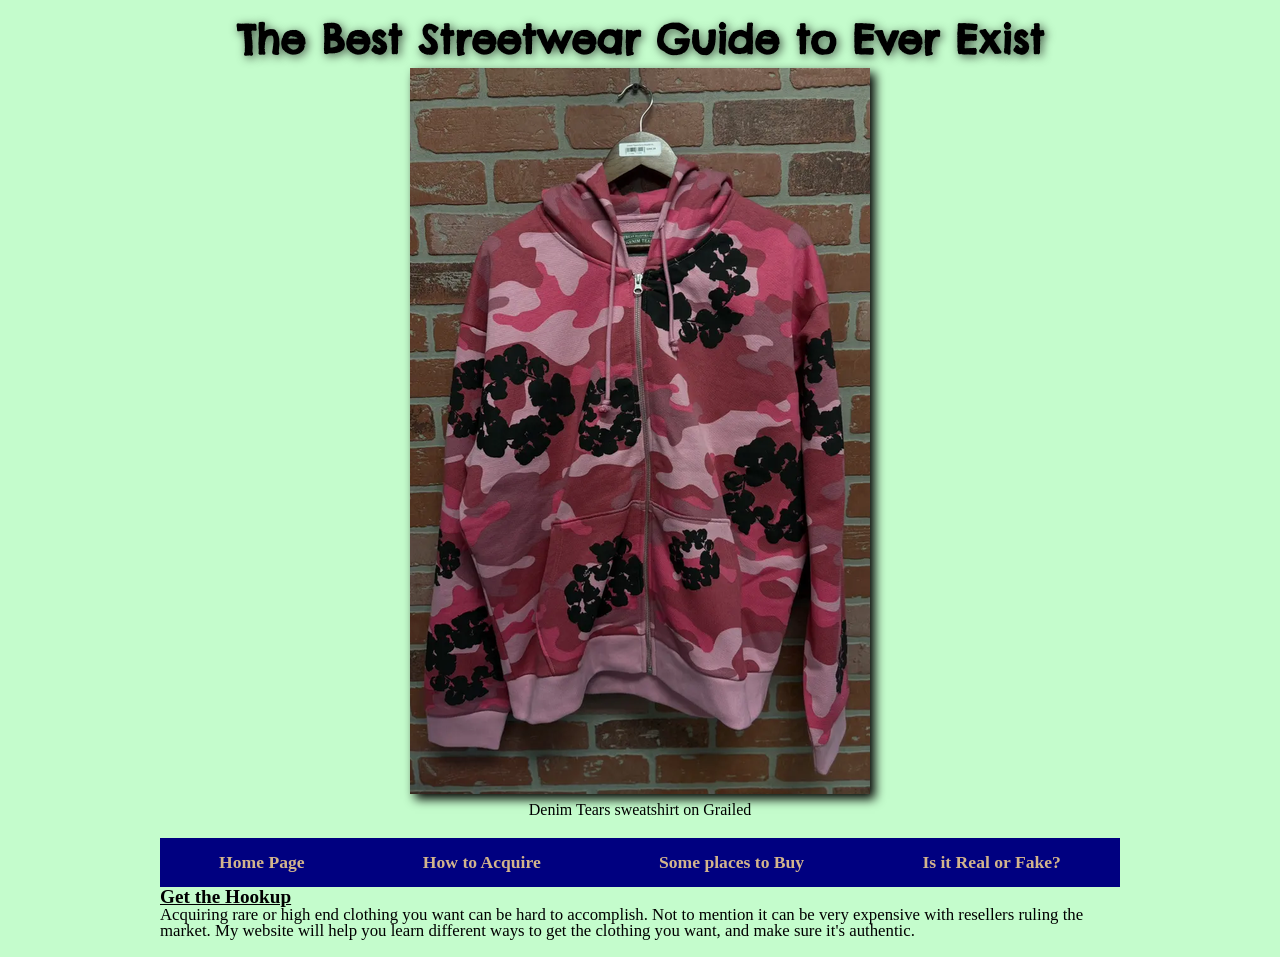
<file: index.html>
<!DOCTYPE html>
<html lang="en">
<head>
  <meta charset="UTF-8">
  <meta name="viewport" content="width=device-width, initial-scale=1.0">
  <title>The Best Streetwear Guide</title>
  <link rel="stylesheet" href="reset.css">
  <link rel="stylesheet" href="main.css">
  <link rel="preconnect" href="https://fonts.googleapis.com">
  <link rel="preconnect" href="https://fonts.gstatic.com" crossorigin>
  <link href="https://fonts.googleapis.com/css2?family=Chelsea+Market&display=swap" rel="stylesheet">
</head>
<body>
  <div class="wrapper">

    <header>
      <h1>The Best Streetwear Guide to Ever Exist</h1>
      <figure class="denim">
        <img src="images/denim.png" alt="Denim Tears zip up">
        <figcaption>Denim Tears sweatshirt on Grailed</figcaption>
      </figure>
    </header>

    <nav>
      <ul>
        <a href="index.html">Home Page</a>
        <a href="How to Get the Items.html">How to Acquire</a>
        <a href="Some Specific Sellers.html">Some places to Buy</a>
        <a href="Authenticity.html">Is it Real or Fake?</a>
      </ul>
    </nav>

    <main>
      <h2>Get the Hookup</h2>
      <p>Acquiring rare or high end clothing you want can be hard to accomplish. Not to mention it can be very expensive with resellers ruling the market. My website will help you learn different ways to get the clothing you want, and make sure it's authentic.</p>

    </main>

  </div>

</body>
</html>
</file>
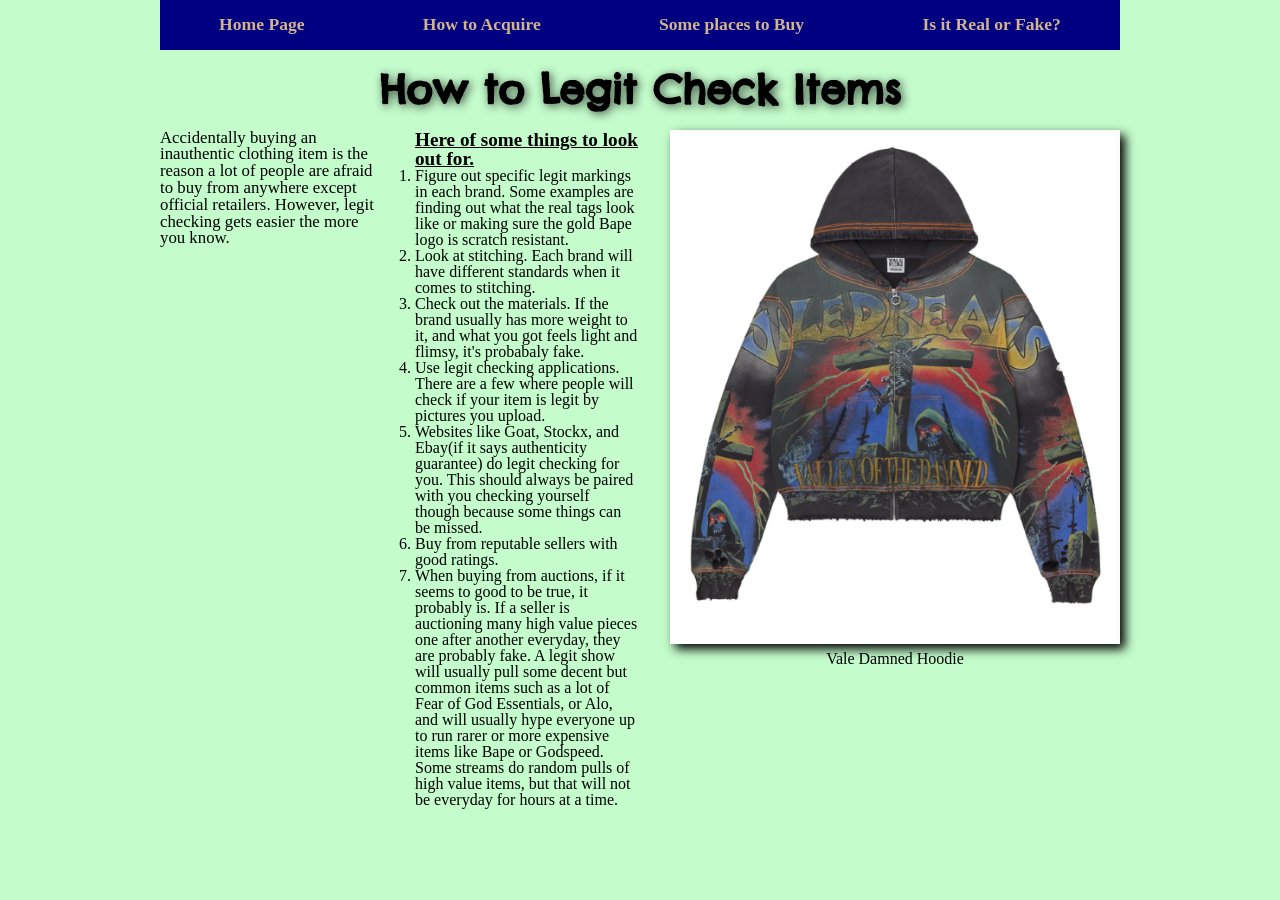
<file: Authenticity.html>
<!DOCTYPE html>
<html lang="en">
<head>
  <meta charset="UTF-8">
  <meta name="viewport" content="width=device-width, initial-scale=1.0">
  <title>Is it Real or Fake?</title>
  <link rel="stylesheet" href="reset.css">
  <link rel="stylesheet" href="main.css">
  <link rel="preconnect" href="https://fonts.googleapis.com">
  <link rel="preconnect" href="https://fonts.gstatic.com" crossorigin>
  <link href="https://fonts.googleapis.com/css2?family=Chelsea+Market&display=swap" rel="stylesheet">
</head>
<body>
  <div class="wrapper">

    <nav>
      <ul>
        <a href="index.html">Home Page</a>
        <a href="How to Get the Items.html">How to Acquire</a>
        <a href="Some Specific Sellers.html">Some places to Buy</a>
        <a href="Authenticity.html">Is it Real or Fake?</a>
      </ul>
    </nav>

    <header>
      <h1>How to Legit Check Items</h1>
    </header>

    <main class="legit">
      <section class="left-side">
        <p>Accidentally buying an inauthentic clothing item is the reason a lot of people are afraid to buy from anywhere except official retailers. However, legit checking gets easier the more you know.</p>
      </section>

      <section class="left-side-2">
        <h2>Here of some things to look out for.</h2>
        <ol>
          <li>Figure out specific legit markings in each brand. Some examples are finding out what the real tags look like or making sure the gold Bape logo is scratch resistant.</li>
          <li>Look at stitching. Each brand will have different standards when it comes to stitching.</li>
          <li>Check out the materials. If the brand usually has more weight to it, and what you got feels light and flimsy, it's probabaly fake.</li>
          <li>Use legit checking applications. There are a few where people will check if your item is legit by pictures you upload.</li>
          <li>Websites like Goat, Stockx, and Ebay(if it says authenticity guarantee) do legit checking for you. This should always be paired with you checking yourself though because some things can be missed.</li>
          <li>Buy from reputable sellers with good ratings.</li>
          <li>When buying from auctions, if it seems to good to be true, it probably is. If a seller is auctioning many high value pieces one after another everyday, they are probably fake. A legit show will usually pull some decent but common items such as a lot of Fear of God Essentials, or Alo, and will usually hype everyone up to run rarer or more expensive items like Bape or Godspeed. Some streams do random pulls of high value items, but that will not be everyday for hours at a time.</li>
        </ol>
        </section>
        <figure class="right-side">
          <img src="images/damned.png" alt="Vale Damned Hoodie">
          <figcaption>Vale Damned Hoodie</figcaption>
        </figure>
      </section>
    </main>

  </div>

</body>
</html>
</file>
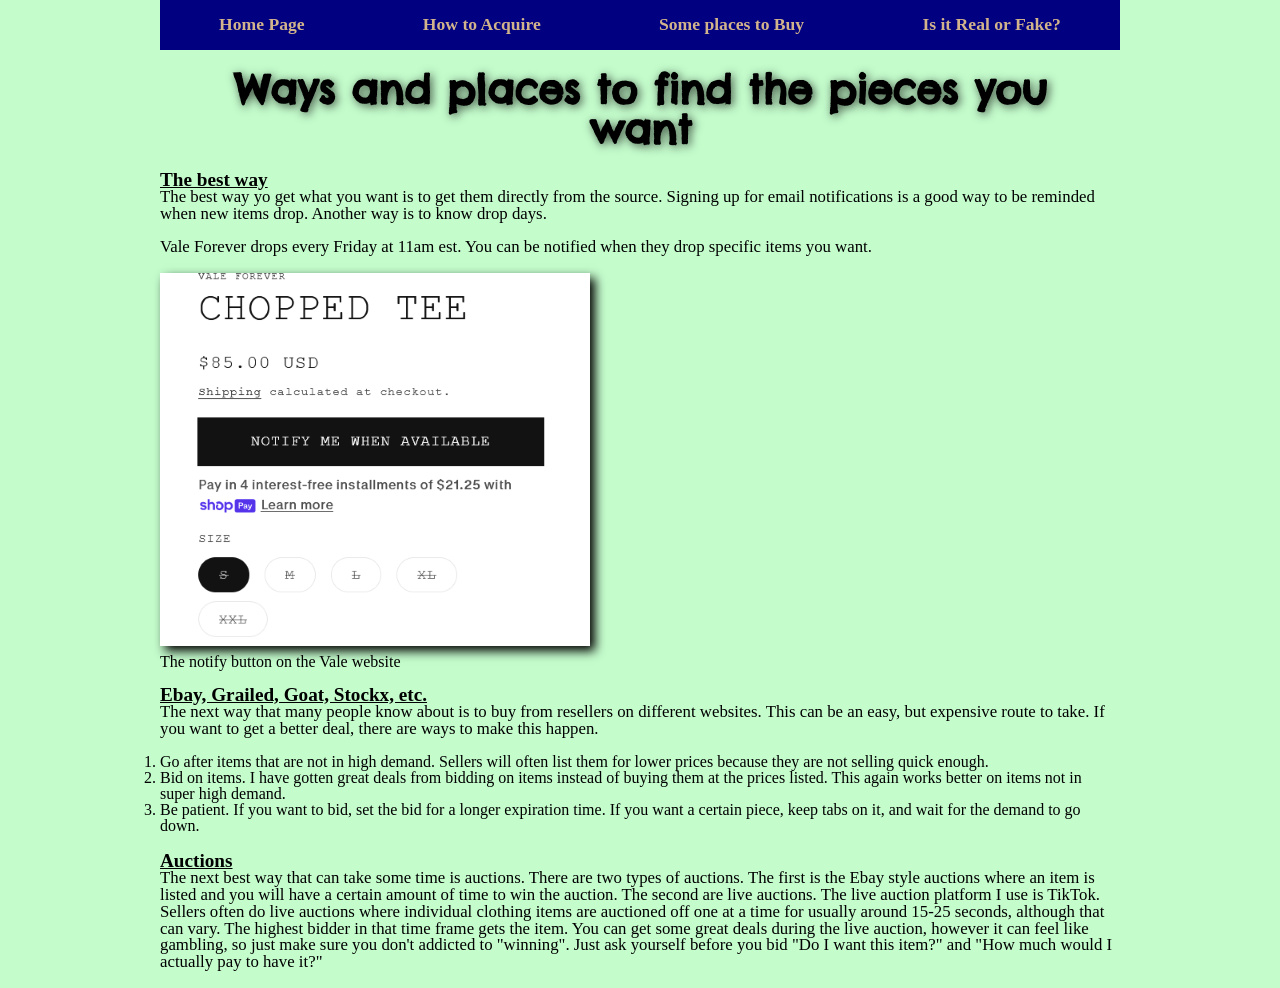
<file: How to Get the Items.html>
<!DOCTYPE html>
<html lang="en">
<head>
  <meta charset="UTF-8">
  <meta name="viewport" content="width=device-width, initial-scale=1.0">
  <title>Where and How to Get the Clothing</title>
  <link rel="stylesheet" href="reset.css">
  <link rel="stylesheet" href="main.css">
  <link rel="preconnect" href="https://fonts.googleapis.com">
  <link rel="preconnect" href="https://fonts.gstatic.com" crossorigin>
  <link href="https://fonts.googleapis.com/css2?family=Chelsea+Market&display=swap" rel="stylesheet">
</head>
<body>
  <div class="wrapper">

    <nav>
      <ul>
        <a href="index.html">Home Page</a>
        <a href="How to Get the Items.html">How to Acquire</a>
        <a href="Some Specific Sellers.html">Some places to Buy</a>
        <a href="Authenticity.html">Is it Real or Fake?</a>
      </ul>
    </nav>

    <header>
      <h1>Ways and places to find the pieces you want</h1>
    </header>

    <main>
      <section>
        <h2>The best way</h2>
        <p>The best way yo get what you want is to get them directly from the source. Signing up for email notifications is a good way to be reminded when new items drop. Another way is to know drop days.</p>
        <p>Vale Forever drops every Friday at 11am est. You can be notified when they drop specific items you want.</p>
      <figure class="notify">
        <img src="images/notify.png" alt="notify button on Vale website">
        <figcaption>The notify button on the Vale website</figcaption>
      </figure>
      </section>

      <section>
        <h2>Ebay, Grailed, Goat, Stockx, etc.</h2>
        <p>The next way that many people know about is to buy from resellers on different websites. This can be an easy, but expensive route to take. If you want to get a better deal, there are ways to make this happen.</p>
        <p>
        <ol>
          <li>Go after items that are not in high demand. Sellers will often list them for lower prices because they are not selling quick enough.</li>
          <li>Bid on items. I have gotten great deals from bidding on items instead of buying them at the prices listed. This again works better on items not in super high demand.</li>
          <li>Be patient. If you want to bid, set the bid for a longer expiration time. If you want a certain piece, keep tabs on it, and wait for the demand to go down.</li>
        </ol>
        </p>
      </section>

      <section>
        <h2>Auctions</h2>
        <p>The next best way that can take some time is auctions. There are two types of auctions. The first is the Ebay style auctions where an item is listed and you will have a certain amount of time to win the auction. The second are live auctions. The live auction platform I use is TikTok. Sellers often do live auctions where individual clothing items are auctioned off one at a time for usually around 15-25 seconds, although that can vary. The highest bidder in that time frame gets the item. You can get some great deals during the live auction, however it can feel like gambling, so just make sure you don't addicted to "winning". Just ask yourself before you bid "Do I want this item?" and "How much would I actually pay to have it?"
        </p>
      </section>
    </main>

  </div>

</body>
</html>
</file>
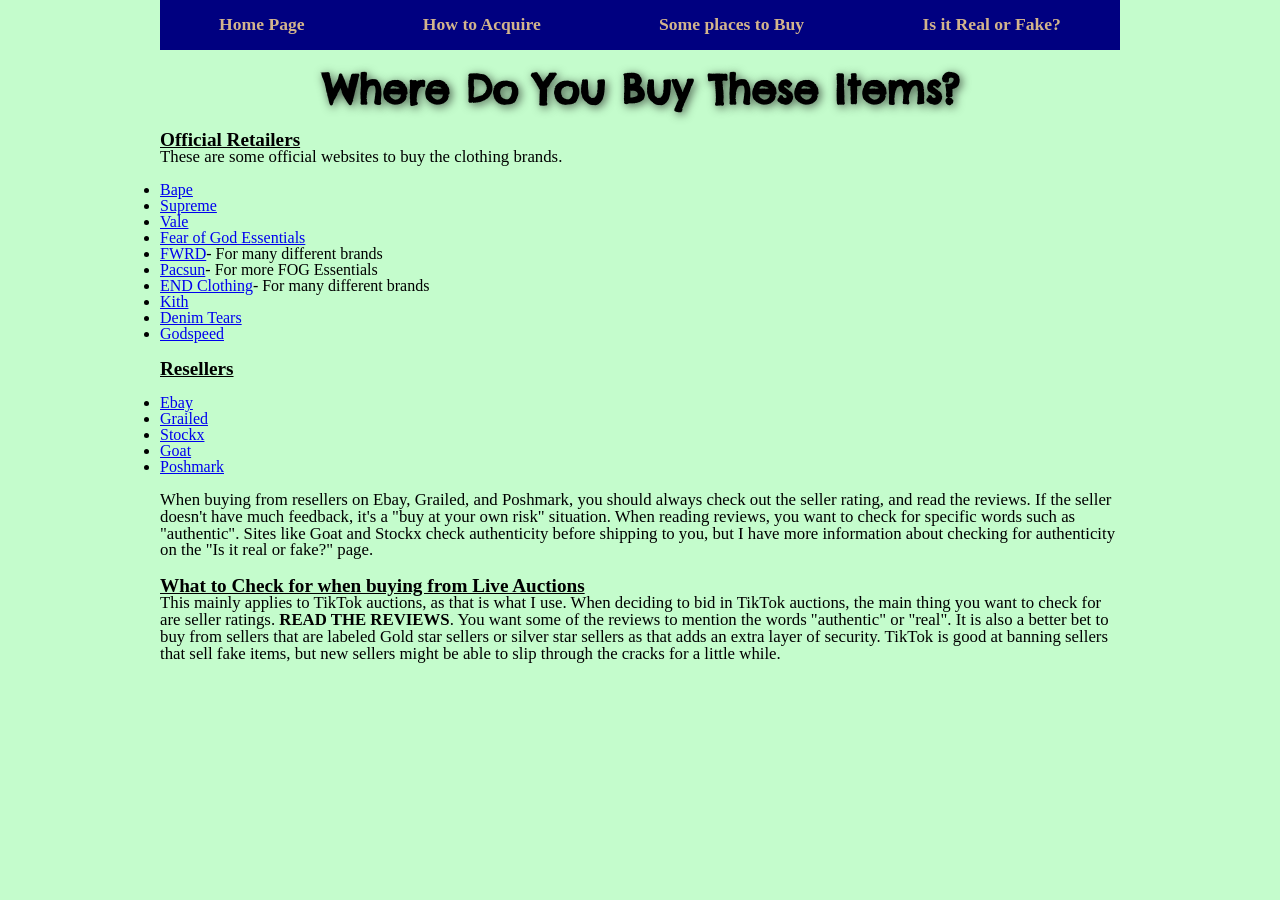
<file: Some Specific Sellers.html>
<!DOCTYPE html>
<html lang="en">
<head>
  <meta charset="UTF-8">
  <meta name="viewport" content="width=device-width, initial-scale=1.0">
  <title>Places to Buy</title>
  <link rel="stylesheet" href="reset.css">
  <link rel="stylesheet" href="main.css">
  <link rel="preconnect" href="https://fonts.googleapis.com">
  <link rel="preconnect" href="https://fonts.gstatic.com" crossorigin>
  <link href="https://fonts.googleapis.com/css2?family=Chelsea+Market&display=swap" rel="stylesheet">
</head>
<body>
  <div class="wrapper">

    <nav>
      <ul>
        <a href="index.html">Home Page</a>
        <a href="How to Get the Items.html">How to Acquire</a>
        <a href="Some Specific Sellers.html">Some places to Buy</a>
        <a href="Authenticity.html">Is it Real or Fake?</a>
      </ul>
    </nav>

    <header>
      <h1>Where Do You Buy These Items?</h1>
    </header>

    <main>
      <section>
        <h2>Official Retailers</h2>
        <p>These are some official websites to buy the clothing brands.</p>
        <p>
        <ul>
          <li><a href="https://us.bape.com/">Bape</a></li>
          <li><a href="https://us.supreme.com/pages/shop">Supreme</a></li>
          <li><a href="https://www.valeforever.com/">Vale</a></li>
          <li><a href="https://fearofgod.com/collections/essentials?srsltid=AfmBOoqANLZ3f0MujkuGTISL_pwo5pKCCEzSzjjAYTC7dsC_u2f5ptbH">Fear of God Essentials</a></li>
          <li><a href="https://www.fwrd.com/?navsrc=logo">FWRD</a>- For many different brands</li>
          <li><a href="https://www.pacsun.com/">Pacsun</a>- For more FOG Essentials</li>
          <li><a href="https://www.endclothing.com/us">END Clothing</a>- For many different brands</li>
          <li><a href="https://kith.com/">Kith</a></li>
          <li><a href="https://denimtears.com/">Denim Tears</a></li>
          <li><a href="https://www.godspeednewyork.com/">Godspeed</a></li>
        </ul>
        </p>
      </section>

      <section>
        <h2>Resellers</h2>
        <p>
        <ul>
          <li><a href="https://www.ebay.com/">Ebay</a></li>
          <li><a href="https://www.grailed.com/">Grailed</a></li>
          <li><a href="https://stockx.com/">Stockx</a></li>
          <li><a href="https://www.goat.com/">Goat</a></li>
          <li><a href="https://poshmark.com/">Poshmark</a></li>
        </ul>
        </p>
        <p>When buying from resellers on Ebay, Grailed, and Poshmark, you should always check out the seller rating, and read the reviews. If the seller doesn't have much feedback, it's a "buy at your own risk" situation. When reading reviews, you want to check for specific words such as "authentic". Sites like Goat and Stockx check authenticity before shipping to you, but I have more information about checking for authenticity on the "Is it real or fake?" page. </p>
      </section>

      <section>
        <h2>What to Check for when buying from Live Auctions</h2>
        <p>
          This mainly applies to TikTok auctions, as that is what I use. When deciding to bid in TikTok auctions, the main thing you want to check for are seller ratings. <strong>READ THE REVIEWS</strong>. You want some of the reviews to mention the words "authentic" or "real". It is also a better bet to buy from sellers that are labeled Gold star sellers or silver star sellers as that adds an extra layer of security. TikTok is good at banning sellers that sell fake items, but new sellers might be able to slip through the cracks for a little while.
        </p>
      </section>
    </main>

  </div>

</body>
</html>
</file>
<file: main.css>
body {
  background-color: #c4fccc;
  font-family: 'Times New Roman', Times, serif;
}

header {
  text-align: center;
  padding: 20px;
}

header h1 {
  font-family: "Chelsea Market", system-ui;
  font-size: 250%;
  text-shadow: rgba(0, 0, 0, 0.674) 2px 2px 10px;
}

nav {
  background-color: navy;

}

nav ul {
  display: flex;
  flex-wrap: wrap;
  justify-content: space-around;
}

nav li {
  padding: 1rem;
}

nav a {
  color: tan;
  text-decoration: none;
  padding: 1rem 1rem;
  font-size: 110%;
  font-weight: bold;
}

nav a:hover {
  background-color: white;
  border-radius: 2rem;
}

.wrapper {
  margin: 0 auto;
  max-width: 960px;
}


main h2 {
  font-size: 120%;
  text-decoration: underline;
}

main p {
  font-size: 105%;
}

img {
  box-shadow: 5px 5px 10px black;
}

.legit {
  display: flex;
  align-items: flex-start;
  gap: 2rem;
}

.left-side {
  flex: 1;
}

.left-side-2 {
  flex: 1;
}

.right-side {
  flex: 0 0 450px;
}

.right-side figcaption {
  text-align: center;
  margin-top: .3rem;
}

.right-side img {
  width: 100%;
  height: auto;
}

.notify figcaption{
  text-align: left;
  margin-top: .3rem;
}

.notify {
  margin-bottom: 15px;
}

.denim figcaption {
  margin-top: .3rem;
}

.denim {
  margin-top: .5rem;
}
</file>
